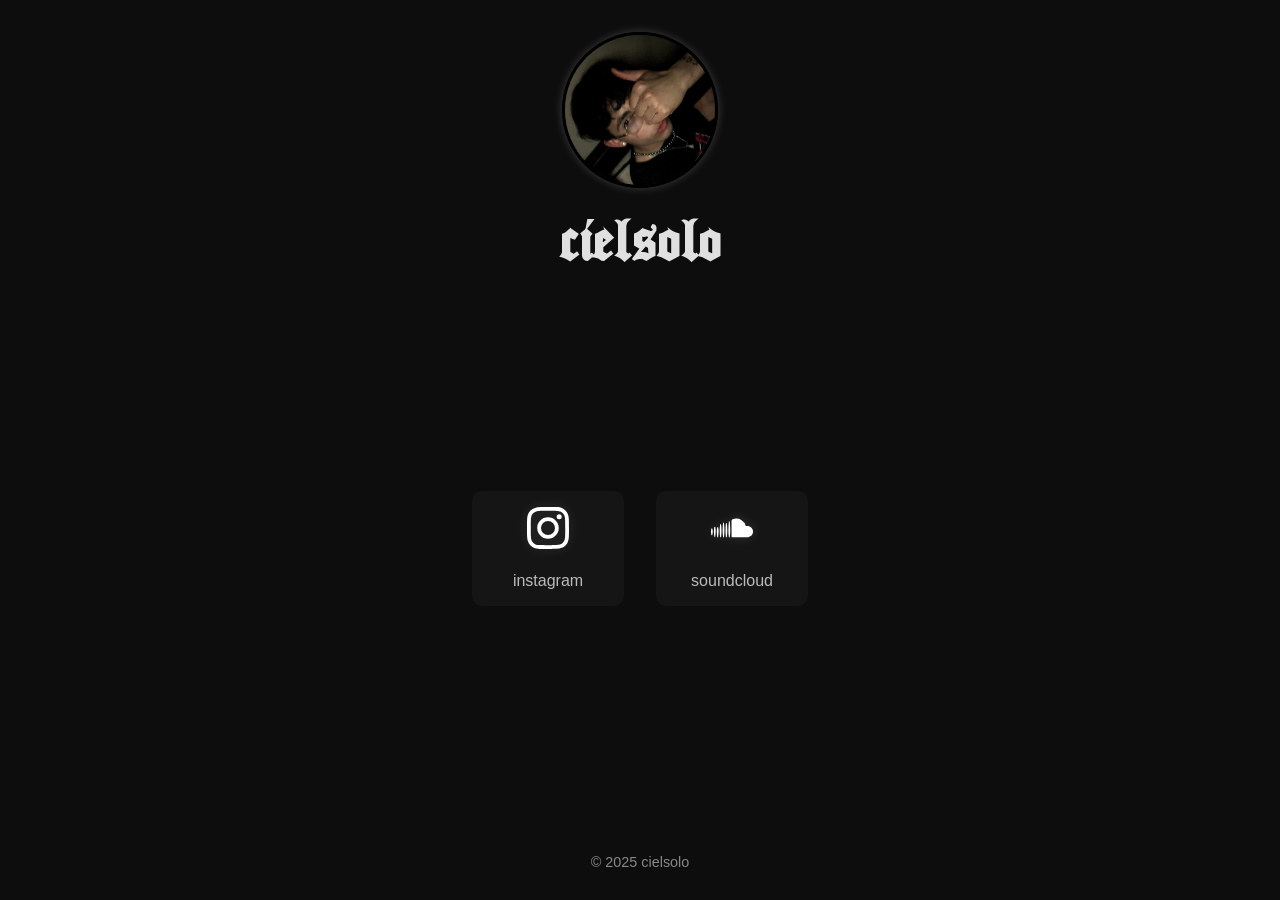
<file: index.html>
<!DOCTYPE html>
<html lang="es">
<head>
  <meta charset="utf-8" />
  <meta name="viewport" content="width=device-width, initial-scale=1.0" />
  <title>cielsolo</title>
  <link rel="stylesheet" href="styles.css" />
</head>
<body>

  <div class="profile-container">
    <img 
      src="assets/icons/profileImage.JPG"
      alt="Foto de perfil de cielsolo" 
      class="profile-pic" 
width="150px" height="150px"
    />
  </div>

  <header class="site-header">
    <h1 class="site-title">cielsolo</h1>
  </header>

  <main class="container">
    <section class="social-icons" aria-label="Redes sociales de cielsolo">
      <a href="https://www.instagram.com/cielsolo/profilecard/?igsh=MW5nYmptNGs5bTc0Nw==" target="_blank" rel="noopener noreferrer" title="Instagram">
        <img src="assets/icons/instagram.svg" alt="Instagram" />
        <span>instagram</span>
      </a>
  <!--    <a href="https://open.spotify.com/user/m26l4wxw9at4m1wq7n5qsq17s?si=g37CHxyyTJeIzWcGvLzkWg" target="_blank" rel="noopener noreferrer" title="Spotify">
        <img src="assets/icons/spotify.svg" alt="Spotify" />
        <span>spotify</span>
      </a> -->
      <a href="https://on.soundcloud.com/0ymRZCbR5CkPnnWM1i" target="_blank" rel="noopener noreferrer" title="SoundCloud">
        <img src="assets/icons/soundcloud.svg" alt="SoundCloud" />
        <span>soundcloud</span>
      </a>
    <!--  <a href="https://youtube.com/@cielsolo" target="_blank" rel="noopener noreferrer" title="YouTube">
        <img src="assets/icons/youtube.svg" alt="YouTube" />
        <span>youtube</span>
      </a>
<a href="https://music.youtube.com/channel/UCFLkGJgfQAAePNUuQedoPCA?si=yPxE8YKENYNC4CPK" target="_blank" rel="noopener noreferrer" title="YoutubeMusic">
        <img src="assets/icons/youtube_music.svg" alt="YouTubeMusic" />
        <span>yt music </span>
      </a>
<a href=" "
target="_blank" rel="noopener noreferrer"title="Apple"><img src="assets/icons/apple_music.svg"/>
         <span>apple music</span>
     </a> -->
    </section>
  </main>

  <footer class="site-footer">
    <p>&copy; 2025 cielsolo</p>
  </footer>

</body>
</html>
</file>
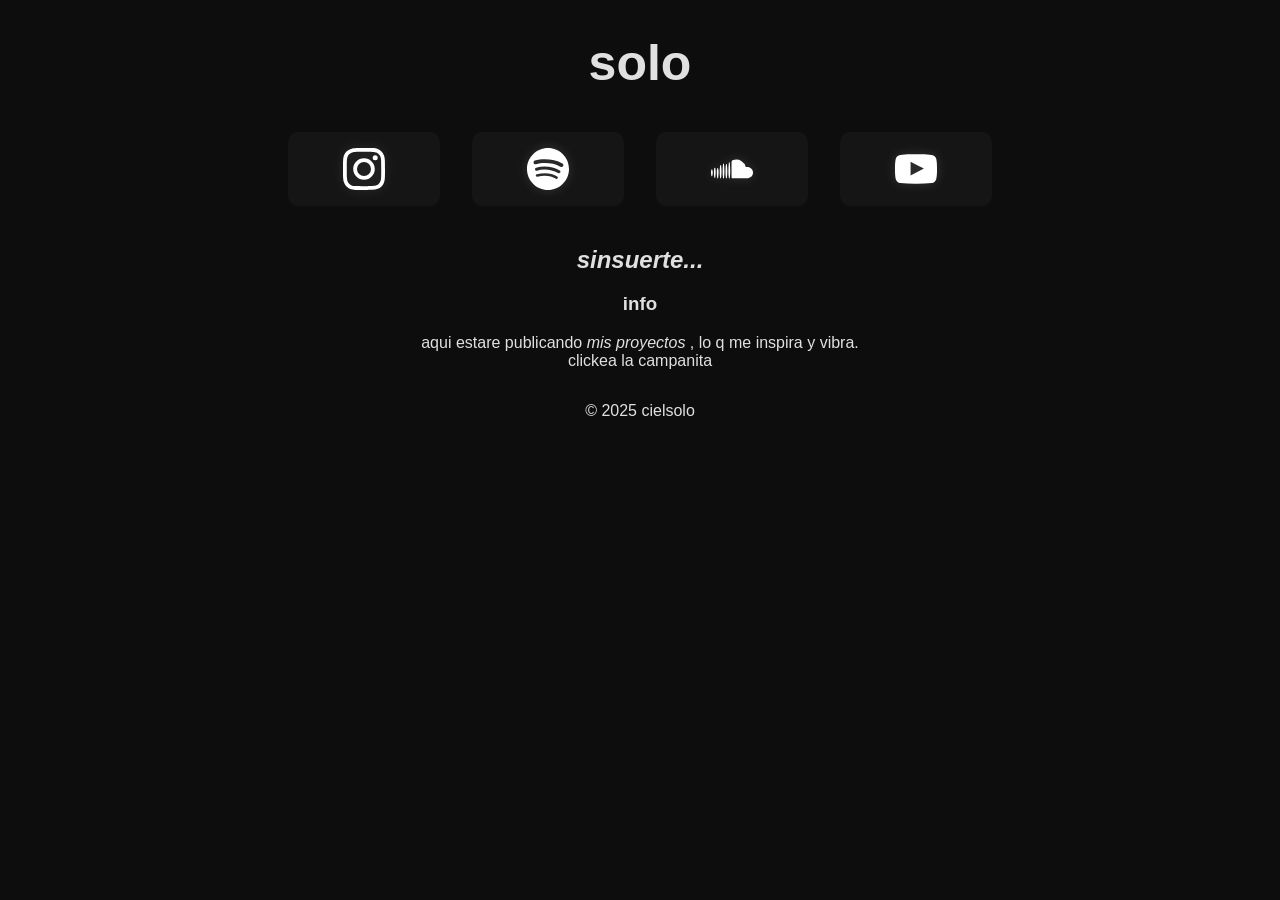
<file: index_es.html>
<!DOCTYPE html>
<html lang="es">
<head>
  <meta charset="utf-8"/>
  <meta content="width=device-width, initial-scale=1.0" name="viewport"/>
  <title>SOLO</title>
  <link href="styles.css" rel="stylesheet"/>
</head>
<main> 

<!-- index.html -->
<!DOCTYPE html>
<html lang="es">
<head>
  <meta charset="UTF-8" />
  <meta name="viewport" content="width=device-width, initial-scale=1.0"/>

<body>
  <div class="container">
    <h1 style="font-size: 50px;">solo</h1>
    <div class="social-icons">

      <a href="https://instagram.com/cielsolo" target="_blank" title="Instagram">
        <img alt="Instagram" src="assets/icons/instagram.svg"/>
      </a>
      <a href="https://open.spotify.com/user/m26l4wxw9at4m1wq7n5qsq17s?si=1vnxK9v8TR6-Ez0OH_chWA" target="_blank" title="Spotify">
        <img alt="Spotify" src="assets/icons/spotify.svg"/>
      </a> <a href="https://soundcloud.com/ciel-732054882?ref=clipboard&p=i&c=1&si=EC5016E7FAB74707912B6F97839BCD4F&utm_source=clipboard&utm_medium=text&utm_campaign=social_sharing/…“ target="_blank" title="SoundCloud">
  <img src="assets/icons/soundcloud.svg" alt="SoundCloud">
</a>
      <a href="https://youtube.com/@cielsolo?si=Fmgr-c-w7nE6npiY"
target="_blank" title="Youtube">
        <img alt="youtube" src="assets/icons/youtube.svg">

      </a>
    </div>

<h2><strong>

<em>
sinsuerte... 
</em>

</strong></h2>
    <div class="blog">
      <div class="post"></div>
<h3>info </h3>
<p> 
aqui estare publicando<em>
mis proyectos

<space>
</em>, lo q me inspira y vibra.<br/>
clickea la campanita<br>
 </space>
</p> 
</div>
<script src="script.js"></script></body>

</main>

  <footer>
    <p>© 2025 cielsolo</p>
  </footer>

</html>
</file>
<file: styles.css>
@font-face {
  font-family: 'Cloister Black Light';
  src: url('assets/fonts/CloisterBlack.ttf') format('truetype');
  font-weight: normal;
  font-style: normal;
}

/* -------- BASE -------- */

body {
  background-color: #0d0d0d;
  color: #e0e0e0;
  font-family: 'Helvetica Neue', sans-serif;
  margin: 0;
  padding: 0;
  text-align: center;
  min-height: 100vh;
  display: flex;
  flex-direction: column;
}

main.container {
  flex: 1;
  display: flex;
  flex-direction: column;
  justify-content: center;
}

/* -------- HEADER -------- */
.site-header {
  margin-bottom: 1rem;
}

.site-title {
  font-family: 'Cloister Black Light', serif;
  font-size: 50px;
  margin: 0;
}

/* -------- MAIN CONTAINER -------- */
main.container {
  flex: 1;
  margin: 0 auto;
  padding: 2rem 1rem;
}

/* -------- PROFILE PICTURE -------- */
.profile-container {
  display: flex;
  justify-content: center;
  margin-top: 2rem;
  margin-bottom: 1rem;
}

.profile-pic {
  width: 120px;
  height: 120px;
  object-fit: cover;
  border-radius: 50%;
  border: 3px solid black;
  box-shadow: 0 0 10px rgba(255, 255, 255, 0.2);
}

/* -------- SOCIAL LINKS -------- */
.social-icons {
  display: flex;
  flex-direction: column;
  gap: 1.5rem;
  margin: 2.5rem 0;
}

.social-icons a {
  display: flex;
  align-items: center;
  justify-content: flex-start;
  gap: 1rem;
  font-size: 1.2rem;
  text-decoration: none;
  color: #bbbbbb;
  padding: 0.8rem 1.2rem;
  border-radius: 10px;
  background-color: rgba(255, 255, 255, 0.03);
  transition: all 0.2s ease;
}

.social-icons a:hover {
  color: #ffffff;
  background-color: rgba(255, 255, 255, 0.06);
}

.social-icons a img {
  width: 36px;
  height: 36px;
  object-fit: contain;
  filter: brightness(0) invert(1) drop-shadow(0 0 6px #ffffff22);
}

/* -------- FOOTER -------- */
.site-footer {
  margin-top: auto;
  padding: 2rem 0 1rem 0;
  font-size: 0.9rem;
  color: #888;
}

/* -------- RESPONSIVE -------- */
@media (max-width: 480px) {
  .profile-pic {
    width: 130px;
    height: 130px;
  }

  .site-title {
    font-size: 42px;
    margin-bottom: 1rem;
  }

  main.container {
    padding: 0 1.5rem 3rem 1.5rem;
  }

  .social-icons a {
    font-size: 1.3rem;
    gap: 1.2rem;
  }

  .social-icons a img {
    width: 40px;
    height: 40px;
  }
}

@media (min-width: 768px) {
  main.container {
    max-width: 700px;
    padding: 2rem;
  }

  .site-title {
    font-size: 60px;
  }

  .social-icons a {
    font-size: 1.3rem;
    gap: 1.4rem;
  }

  .social-icons a img {
    width: 42px;
    height: 42px;
  }

  .profile-pic {
    width: 150px;
    height: 150px;
  }
}

/* -------- PC -------- */

@media (min-width: 768px) {
  .social-icons {
    flex-direction: row;
    flex-wrap: wrap;
    justify-content: center;
    gap: 2rem;
  }

  .social-icons a {
    flex-direction: column;
    align-items: center;
    font-size: 1rem;
    width: 120px;
    padding: 1rem;
  }


    .social-icons img{
      width: 2em;
      height: 2em;
      /* or use fixed pixel values */
      /* width: 32px; */
      /* height: 32px; */
    }
</file>
